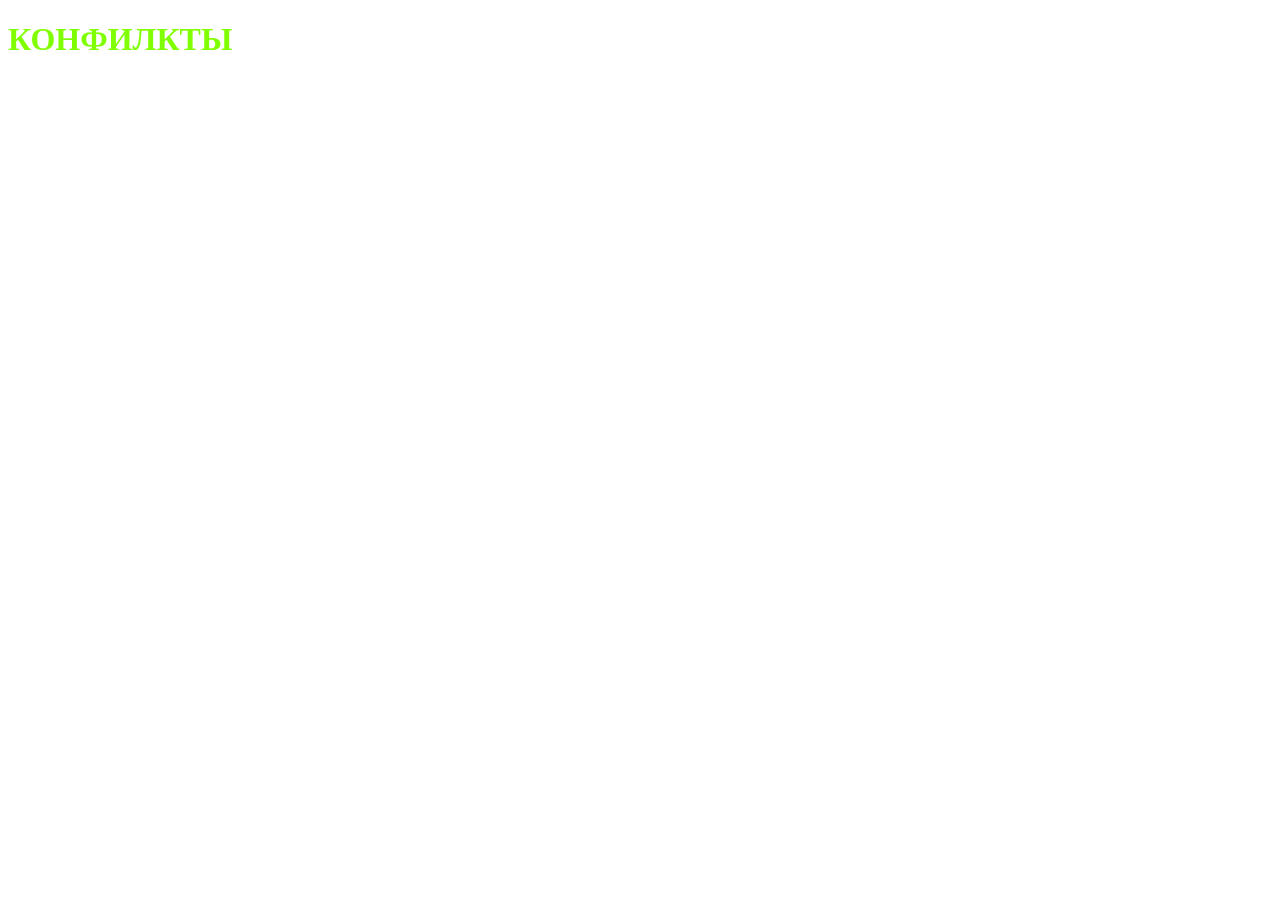
<file: index-1.html>
<!doctype html>
<html lang="en">
<head>
    <meta charset="UTF-8">
    <meta name="viewport"
          content="width=device-width, user-scalable=no, initial-scale=1.0, maximum-scale=1.0, minimum-scale=1.0">
    <meta http-equiv="X-UA-Compatible" content="ie=edge">
    <link rel="stylesheet" href="main-styles.css">
    <title>Document</title>
</head>
<body>
    <h1 class="title">КОНФИЛКТЫ</h1>
</body>
</html>
</file>
<file: main-styles.css>
* {

}

.title {
    color: chartreuse;
}
</file>
